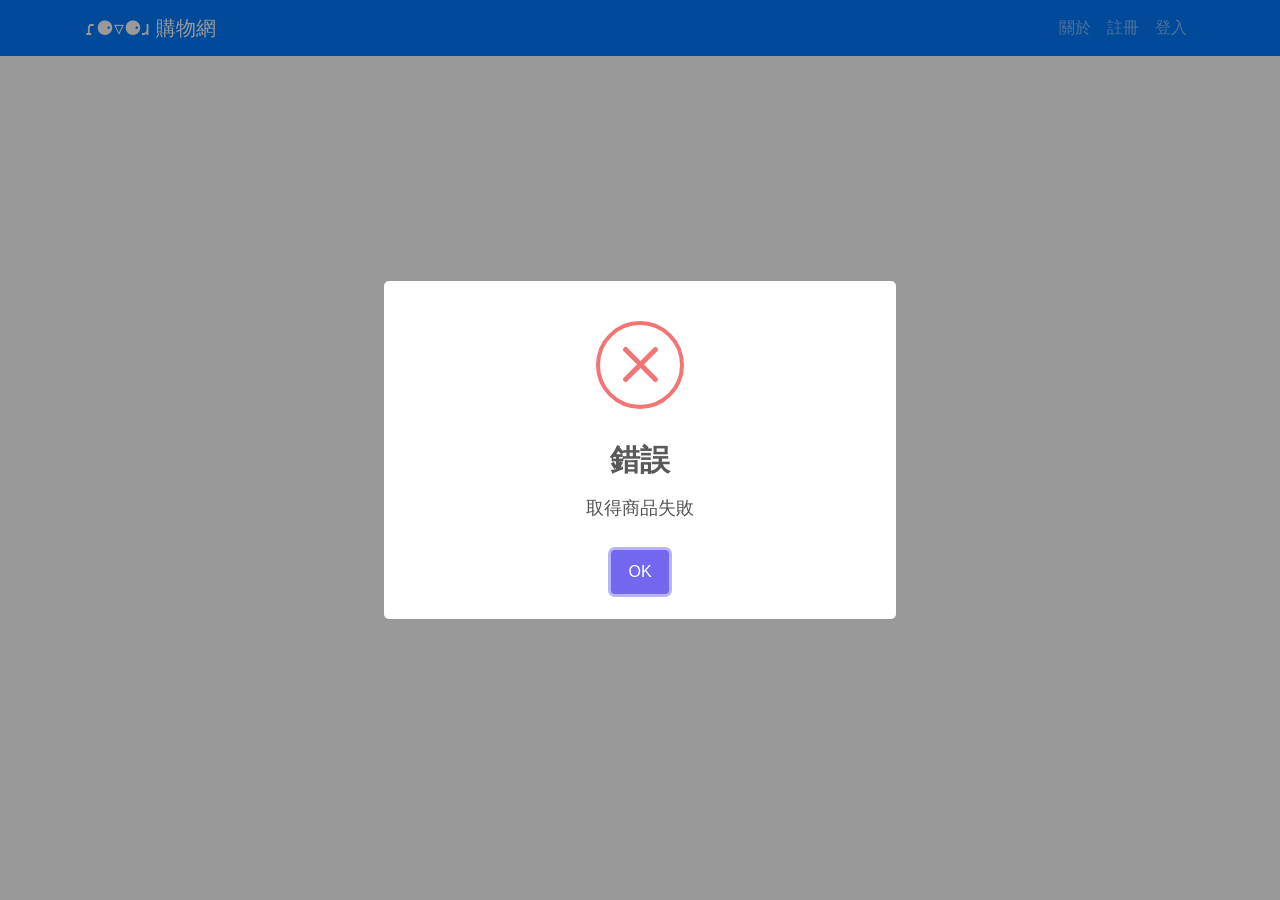
<file: index.html>
<!DOCTYPE html><html lang=""><head><meta charset="utf-8"><meta http-equiv="X-UA-Compatible" content="IE=edge"><meta name="viewport" content="width=device-width,initial-scale=1"><link rel="icon" href="favicon.ico"><title>shopping mall</title><title>購物網</title><meta name="title" content="購物網"><meta name="description" content="應有盡有的購物商城"><meta property="og:type" content="website"><meta property="og:url" content="https://showanne.github.io/Vue-Shopping/"><meta property="og:title" content="購物網"><meta property="og:description" content="應有盡有的購物商城"><meta property="og:image" content="https://showanne.github.io/Vue-Shopping/bao.jpg"><meta property="twitter:card" content="summary_large_image"><meta property="twitter:url" content="https://showanne.github.io/Vue-Shopping/"><meta property="twitter:title" content="購物網"><meta property="twitter:description" content="應有盡有的購物商城"><meta property="twitter:image" content="https://metatags.io/assets/meta-tags-16a33a6a8531e519cc0936fbba0ad904e52d35f34a46c97a2c9f6f7dd7d336f2.png"><link href="js/about.cd1791ea.js" rel="prefetch"><link href="js/admin.d0b0f854.js" rel="prefetch"><link href="js/cart.ee793aaf.js" rel="prefetch"><link href="js/login.0ecbf64f.js" rel="prefetch"><link href="js/orders.c92d9c8b.js" rel="prefetch"><link href="js/product.fd373f61.js" rel="prefetch"><link href="js/register.efd5c3fd.js" rel="prefetch"><link href="css/chunk-vendors.86c3935d.css" rel="preload" as="style"><link href="js/app.8c1639f6.js" rel="preload" as="script"><link href="js/chunk-vendors.0e2dc490.js" rel="preload" as="script"><link href="css/chunk-vendors.86c3935d.css" rel="stylesheet"></head><body><noscript><strong>We're sorry but shopping mall doesn't work properly without JavaScript enabled. Please enable it to continue.</strong></noscript><div id="app"></div><script src="js/chunk-vendors.0e2dc490.js"></script><script src="js/app.8c1639f6.js"></script></body></html>
</file>
